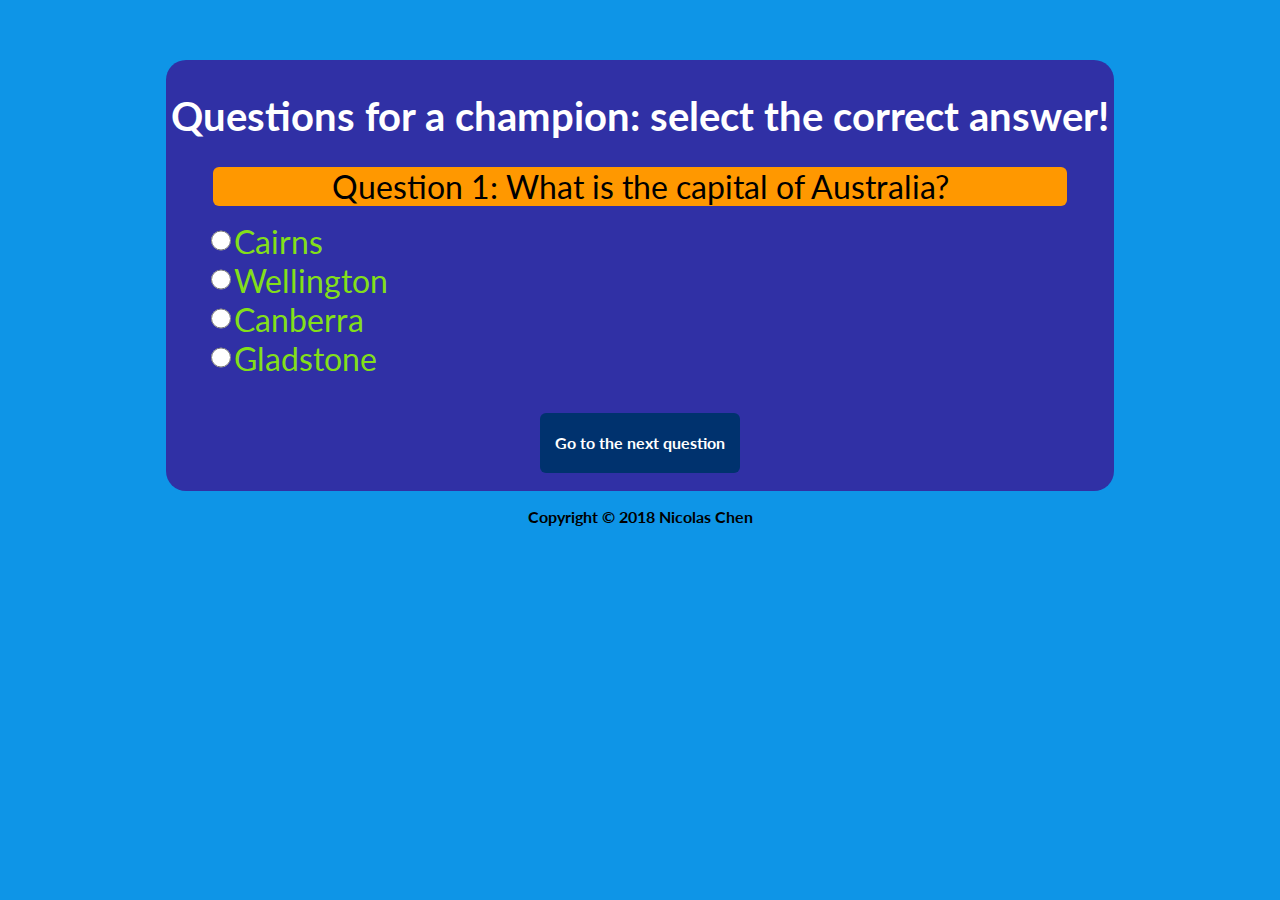
<file: index.html>
<!DOCTYPE html>
<html lang="en">
	<head>
		<meta charset="utf-8">
		<meta name="description" content="Challenge">
		<meta name="viewport" content="width=device-width", initial-scale=1.0>
		<title>Challenge</title>
		<link type='text/css' rel='stylesheet' href='mystyle.css'/>
		<link rel="stylesheet" type="text/css" href="http://fonts.googleapis.com/css?family=Open Sans"/>
		<script src="https://ajax.googleapis.com/ajax/libs/jquery/3.2.1/jquery.min.js"></script>
	</head>

	<body>
		<div class="quizContainer">
			<h1>Questions for a champion: select the correct answer!</h1>
			
			<div class="question"></div>
			<ul class="choiceList"></ul>
			<div class="warningMessage"></div>
			<div class="result"></div>
			<div class="nextButton">Go to the next question</div>		
			<div class="choiceEnd">
				<div class="button">Replay</div>
	 			<a href="end.html" class="button">Leave</a>
 			</div>
			<br>
		</div>
		
		<script type='text/javascript' src='myscript.js'></script>
		
		<footer>
			<center> <p><b>Copyright &copy; 2018 Nicolas Chen</b></p></center>		 	  
		</footer>
	</body>

</html>
</file>
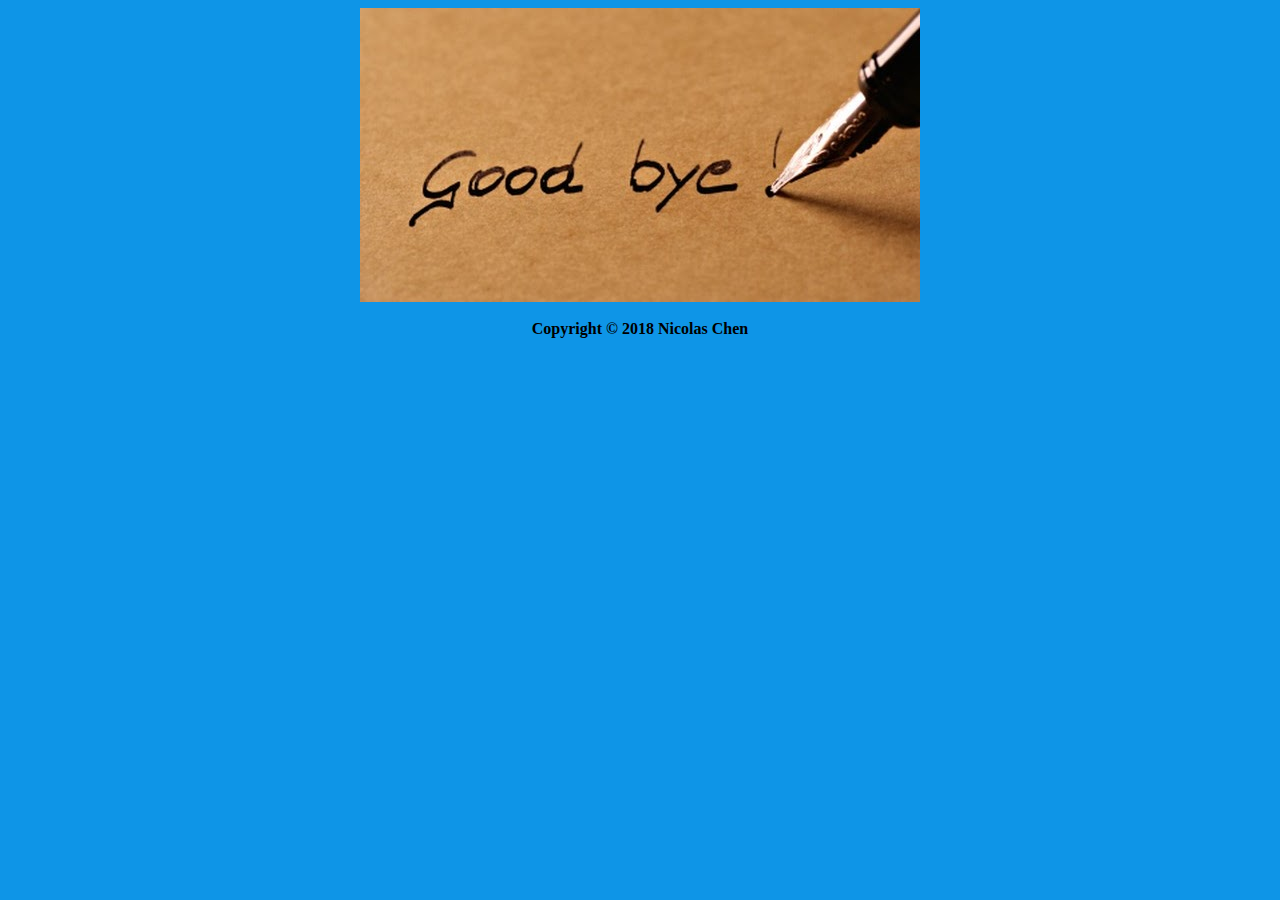
<file: end.html>
<!DOCTYPE html>
<html lang="en">
	<head>
		<meta charset="utf-8">
		<meta name="description" content="Goodbye">
		<meta name="viewport" content="width=device-width", initial-scale=1.0>
		<title>Challenge</title>
		<link type='text/css' rel='stylesheet' href='mystyle.css'/>
		<link rel="stylesheet" type="text/css" href="http://fonts.googleapis.com/css?family=Open Sans"/>
		<script src="https://ajax.googleapis.com/ajax/libs/jquery/3.2.1/jquery.min.js"></script>
	</head>

	<body>		
		<img class="centerImage" src="bye.jpg"></body></br>		
		
		<footer>
			<center><b>Copyright &copy; 2018 Nicolas Chen</b></center>		 	  
		</footer>
	</body>
	
</html>
</file>
<file: mystyle.css>
/**********************
Filename: mystyle.css
Author: Nicolas Chen
Version: 1.0
***********************/

@import url('https://fonts.googleapis.com/css?family=Lato');

body {
	background-color: #0e95e7;
}

h1 {
	font-family: 'Lato', sans-serif;
	text-align: center;
	color:#ffffff;
	font-size: 40px;
}

ul {
	list-style: none;
}

li {
	font-family: 'Lato', sans-serif;
	font-size: 2em;
	color: #83df19;
}

input[type='radio'] {
	border: 0px;
	width: 20px;
	height: 2em;
}

p {
	font-family: 'Lato', sans-serif;
}

.quizContainer {
	background-color: #3030A5;
	border-radius: 20px;
	width: 75%;
	margin: auto;
	margin-top: 60px;
	padding-top: 5px;
	position: relative;
}

.question {
	font-family: 'Lato', sans-serif;
	font-size: 2em;
	width: 90%;
	height: auto;
	margin: auto;
	border-radius: 6px;
	background-color: #FF9800;
	text-align: center;
	color: #000000; /*black*/
}

.warningMessage {
	background-color: #ffffff; /*white*/
	border-radius: 6px;
	font-size: 1.5em;
	width: 30%;
	margin: auto;
	text-align: center;
	padding: 2px;
	font-family: 'Lato', sans-serif;
	color: #f01313; /*red*/
}

.choiceList {
	font-family: 'Lato', sans-serif;
	color: #AB6D78;
}

.result {
	width: 30%;
	height: auto;
	border-radius: 6px;
	background-color: #AB6D78;
	margin: auto;
	margin-bottom: 35px;
	text-align: center;
	font-family: 'Lato', sans-serif;
}

.choice {
	float: left;
	width: 150px;
	height: 75px;
	margin-right: 50px;
	margin-left: 50px;
	background-color: #00326E;
	border-radius: 6px;
	text-align: center; 
	font-family: 'Lato', sans-serif;
	font-weight: bold;	
	padding-top: 20px;
	position: relative;
}

.choiceEnd {
	margin: 0 auto; 
	width: 656px; 
	text-align: center;
}

.button {
    white-space: nowrap;
    padding: 20px;
    border-radius: 6px;
    display:inline;
    color:#ffffff;
    background-color: #00326E;
    font-family: 'Lato', sans-serif;
    font-size:15px;
    font-weight:bold;
    font-style:normal;
    line-height:65px;
    width: 200px;
    height: 40px;
    text-decoration:none;
    text-align:center;
}

.button:hover {    
    background:-webkit-gradient(linear, left top, left bottom, color-stop(0.05, #378de5), color-stop(1, #4fa3f7));    
    background:-moz-linear-gradient(center top, #378de5 5%, #4fa3f7 100%);
    cursor: pointer;
}

.button:active {
    position:relative;
    top:5px;
}

.nextButton {
	border-radius: 6px;
	width: 200px;
	height: 40px;
	text-align: center;
	background-color: #00326E;
	/*clear: both;*/
	color: #ffffff;
	font-family: 'Lato', sans-serif;
	font-weight: bold;
	position: relative;
	margin: auto;
	padding-top: 20px;
}

.nextButton:hover {    
    background:-webkit-gradient(linear, left top, left bottom, color-stop(0.05, #378de5), color-stop(1, #4fa3f7));    
    background:-moz-linear-gradient(center top, #378de5 5%, #4fa3f7 100%);
    cursor: pointer;
}

.nextButton:active {
    position:relative;
    top:5px;
}

img.centerImage {
    display: block;
    margin-left: auto;
    margin-right: auto 
}
</file>
